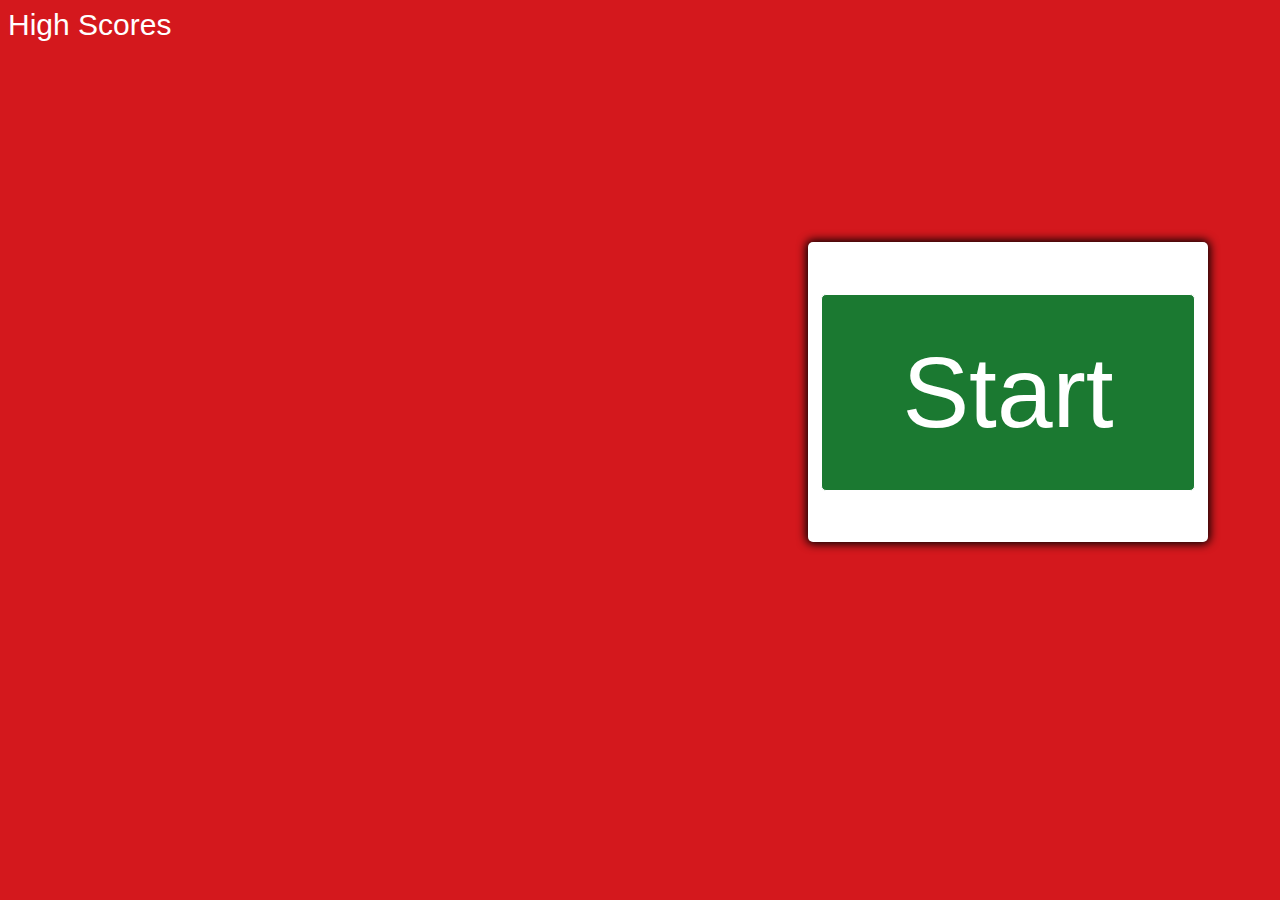
<file: index.html>
<!DOCTYPE html>
<html lang="en">

<head>
    <meta charset="UTF-8">
    <meta http-equiv="X-UA-Compatible" content="IE=edge">
    <meta name="viewport" content="width=device-width, initial-scale=1.0">
    <link rel="stylesheet" href="style.css" />
    <title>Quiz App</title>
</head>

<header class="header-container">
    <Nav id="High-score"><a href='highscore.html'>High Scores</a></Nav>
    <span id="time">Time</span>
</header>

<body>

    </div>
    <div class="container">
        <div id="question-container" class="hide">
            <div id="question">Question</div>
            <div id="answer-buttons" class="btn-grid">
                <button class="btn answer 0">Answer 1</button>
                <button class="btn answer 1">Answer 2</button>
                <button class="btn answer 2">Answer 3</button>
                <button class="btn answer 3">Answer 4</button>

            </div>

            <div id="message"></div>


        </div>
        <div class="controls">
            <button id="start-btn" class="start-btn btn">Start</button>
        </div>
    </div>
    <div class="hide" id="Highscoreform">
        <form>
            <label for="initials">Enter Your initials</label><br>
            <input type="text" id="initials" name="initials" placeholder="Enter your intials"><br>
            <button id="Formbutton">Submit</button>
        </form>
    </div>
    </section>
    <script src="script.js"></script>
</body>

</html>
</file>
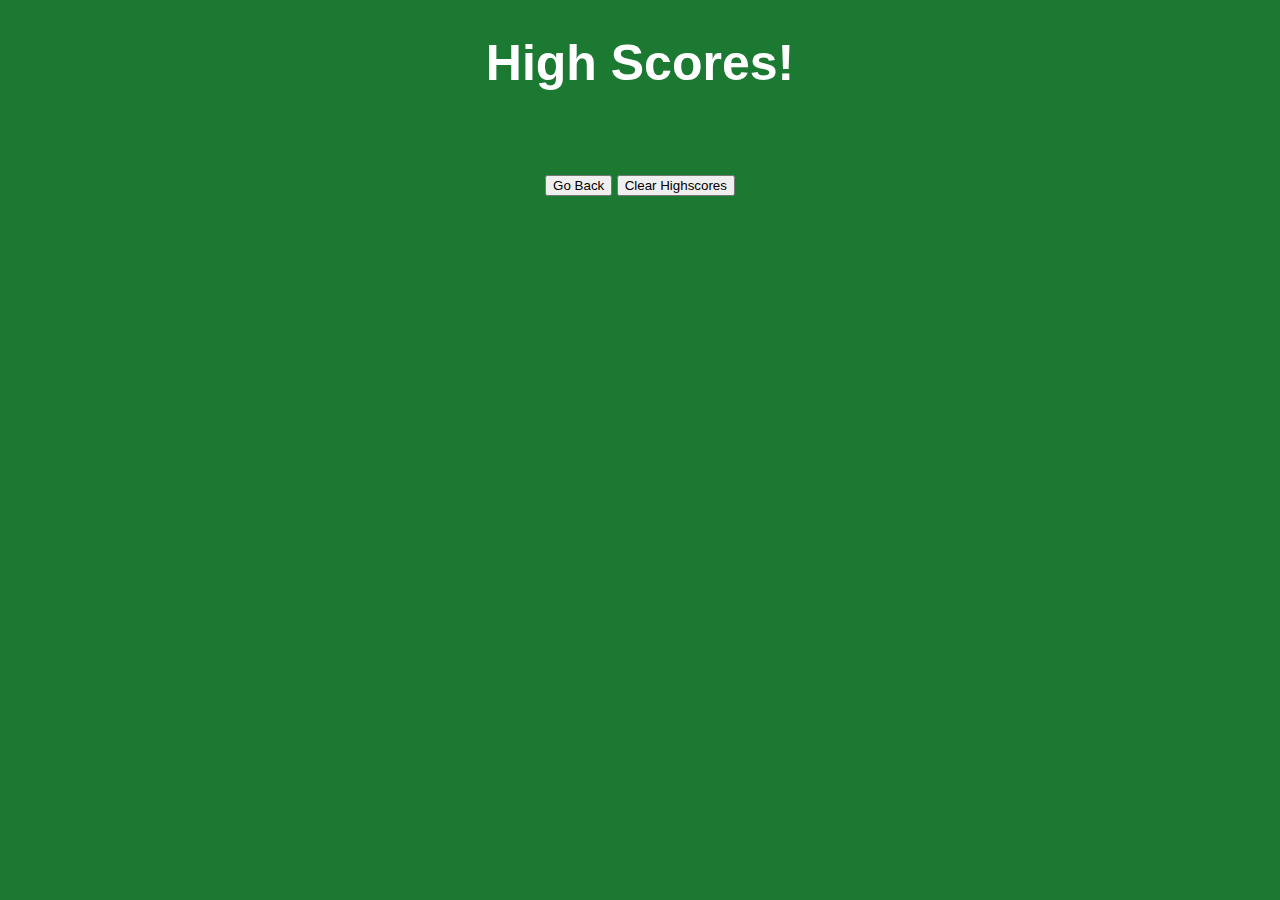
<file: highscore.html>
<!DOCTYPE html>
<html lang="en">

<head>
    <meta charset="UTF-8">
    <meta http-equiv="X-UA-Compatible" content="IE=edge">
    <meta name="viewport" content="width=device-width, initial-scale=1.0">
    <title>High Score Page</title>
    <link rel="stylesheet" href="Highscore.css" />
</head>

<body>
    <h1>High Scores!</h1>
    <div class="score-container">
        <ul id="Grab-scores">

        </ul>
        <div class="btngroup">
            <button id="Go-back">Go Back</button>
            <button id="Clear-scores">Clear Highscores</button>
        </div>
    </div>
    <script src="highscore.js"></script>

</body>


</html>
</file>
<file: style.css>
*,
*::before,
*::after {
    box-sizing: border-box;
    font-family: 'Segoe UI', Tahoma, Geneva, Verdana, sans-serif;
}




.header-container {
    display: flex;
    flex-wrap: wrap;
}

#High-score {
    font-size: 30px;
    text-decoration: none;
    color: white;
}

#time {
    font-size: 30px;
    color: white;
    position: relative;
    left: 1625px;


}

a {
    text-decoration: none;
    color: white;
}

a:hover {
    text-decoration: underline;
}


body {


    background-color: #D4181D;
}

.container {
    position: relative;
    left: 800px;
    top: 200px;
    width: 400px;
    height: 300px;
    display: flex;
    justify-content: center;
    align-items: center;
    max-width: 80%;
    background-color: white;
    border-radius: 5px;
    padding: 10px;
    box-shadow: 0 0 10px 2px;
}


.btn-grid {
    display: grid;
    gap: 10px;
    margin: 20px 0;
}


.btn {
    background-color: #1B7931;
    border: 1px solid white;
    border-radius: 5px;
    padding: 5px 10px;
    color: white;
    outline: none;
}

.btn:hover {
    border-color: black;
}

.start-btn {

    font-size: 100px;
    padding: 40px 80px;
}

.controls {
    display: flex;
    justify-content: center;
    align-items: center;
}

.hide {
    display: none;
}

#Highscoreform {
    position: relative;
    left: 800px;
    top: 200px;
    width: 400px;
    height: 300px;
    max-width: 80%;
    background-color: white;
    border-radius: 5px;
    padding: 10px;
    box-shadow: 0 0 10px 2px
}
</file>
<file: Highscore.css>
*{
    box-sizing: border-box;
    font-family: 'Segoe UI', Tahoma, Geneva, Verdana, sans-serif;
}


body {
    padding: 0;
    margin: 0;
    background-color: #1B7931;
}


h1 {
    color: white;
    font-size: 50px;
    text-align: center;
}

#Grab-scores{
    list-style: none;
    color: white;
    font-size: 25px;
   
}

/* #Go-back{
    position: relative;
    font-size: 25px;
    right: 500px;
}

#Clear-scores{
    position: relative;
    font-size: 25px;
    right: 150px;
} */

.score-container {

    display: flex;
    align-items: center;
    flex-direction: column;
    justify-content: center;
    width: 100vw;
    
    


 }

 .btngroup #Grab-scores {
    display: flex;
    align-items: center;
    justify-content: center;
    



 }
</file>
